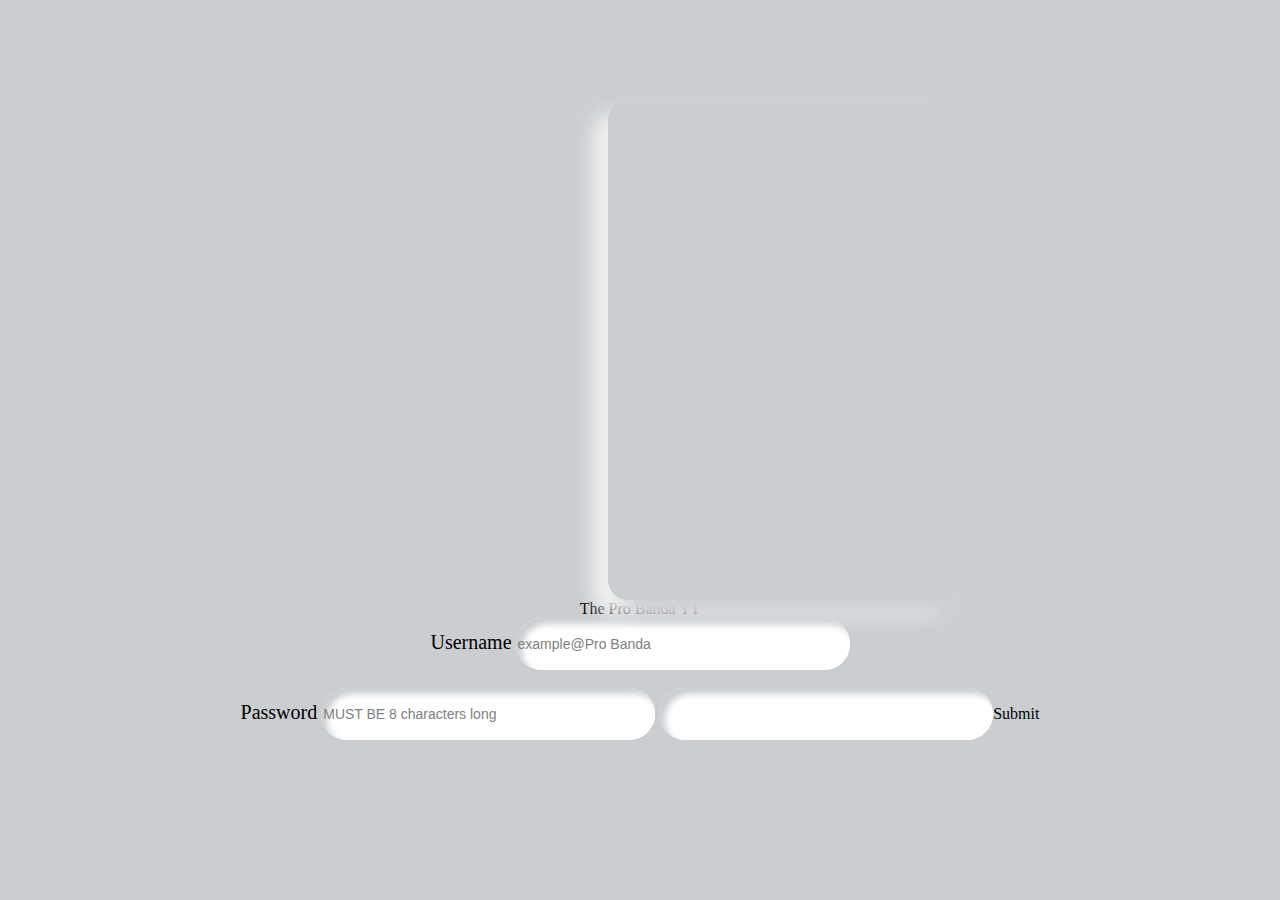
<file: Index.htm>
<!DOCTYPE html>
<html lang="en">
<head>
    <meta charset="UTF-8">
    <meta http-equiv="X-UA-Compatible" content="IE=edge">
    <meta name="viewport" content="width=device-width, initial-scale=1.0">
    <title>The Pro Banda YT</title>
    <link rel="stylesheet" href="Style.css">
</head>
<body>
    <form class="container"></form>
    <div class="Brand Logo"></div>
    <div class="Brand Title">The Pro Banda YT</div>
    <div class="inputs">
        <label>Username</label>
        <input type="Username" placeholder="example@Pro Banda"><br><br>
        <label>Password</label>
        <input type="password" placeholder="MUST BE 8 characters long">
        <input type="Login">Submit</button>
    </div>
    <form>
<body>
</html>
</file>
<file: Style.css>
@import url('https://fonts.googleapis.com/css2?family=Road+Rage&display=swap');
body{
    font-family: 'Festive', cursive;;
    text-align: center;
    background: #cbced1;
}
.container{
    margin-left: 600px;
    margin-top: 100px;
    position: relative;
    width: 350px;
    height: 500px;
    border-radius: 20px;
    box-shadow: 14px 14px 20px #cbced1,-14px 14px 20px whitesmoke;
}
.brande title{
    font-weight: 900;
    font-size: 40px;
    color: #cbced1;
    letter-spacing: 1px;
    padding: 30px;
}
.inputs{
    text-align: center;
    margin: 0px;
}
label,input,button{
    width: 100%;
    border: none;
    outline: none;
    font-size: 20px;
}
input::placeholder{
    color: grey;
}
input{
    width: 330px;
    background:white;
    height: 50px;
    font-size: 14px;
    border-radius: 50px;
    box-shadow: inset 6px 6px 6px #cbced1,inset -6px -6px 6px white
}
button{
    margin-top: 50px;
    width: 330px;
    background:#cbced1;
    height: 40px;
    border-radius: 20px;
    cursor: pointer;
    font-weight: 900;
    box-shadow: 6px 6px 6px #cbced1,-6px -6px 6px wheat;
}
button:hover{
    box-shadow: none;
}
</file>
